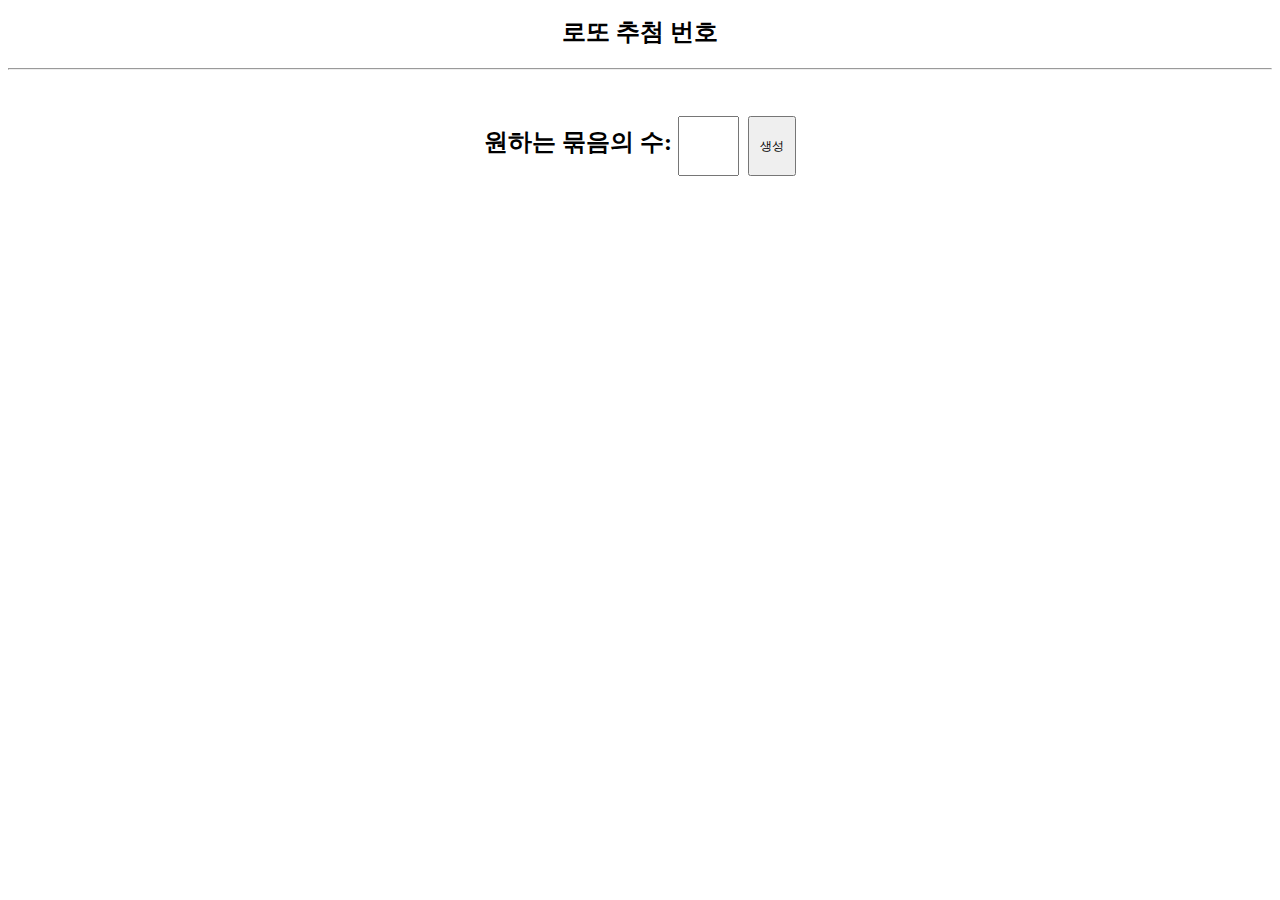
<file: Main_Paper/templates/index.html>
<!DOCTYPE html>
<html lang="en">
<head>
    <meta charset="UTF-8">
    <title>Good Luck!</title>
    <style>
    h1 {
        margin-bottom: 20px;
        font-size: 24px;  /* 원하는 크기로 조정 */
        text-align: center;
    }
    form {
        margin-top: 20px;
        font-size: 36px;
        text-align: center;
    }
    strong{
        font-size: 24px;  /* strong 태그의 크기를 키움 */
        height: 36px;  /* 동일한 높이로 지정 */
        line-height: 36px;  /* 동일한 높이와 줄 높이로 지정 */
    }
    input[type="number"], button {
        padding: 10px;
        line-height: 36px;
        font-size: 12px;
    }
    </style>
</head>
<body>
    <h1>로또 추첨 번호</h1>
    <hr>
    <br>

    <form action="/" method="post">
        <strong>원하는 묶음의 수: </strong>
        <input type="number" name="input_value" min="1" max="5">
        <button type="submit">생성</button>
    </form>
</body>
</html>
</file>
